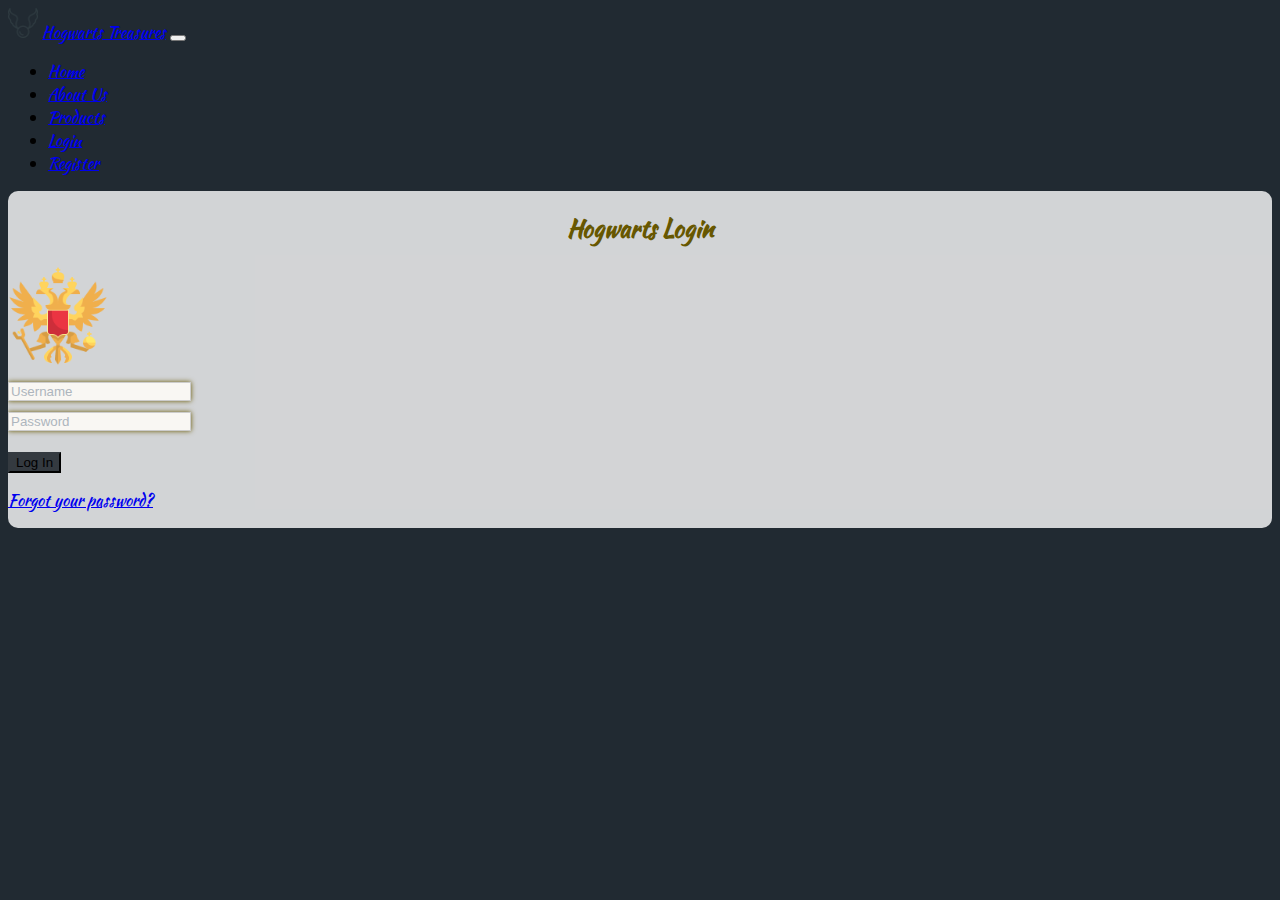
<file: login.html>
<!DOCTYPE html>
<html lang="en">

<head>
    <meta charset="UTF-8">
    <meta name="viewport" content="width=device-width, initial-scale=1.0">
    <title>Hogwarts Login</title>
    <link href="https://cdn.jsdelivr.net/npm/bootstrap@5.1.3/dist/css/bootstrap.min.css" rel="stylesheet"
        integrity="sha384-1BmE4kWBq78iYhFldvKuhfTAU6auU8tT94WrHftjDbrCEXSU1oBoqyl2QvZ6jIW3" crossorigin="anonymous">
    <link rel="stylesheet" href="styles/styles.css">
</head>

<body
    style="background-image: url('https://images.pexels.com/photos/11444086/pexels-photo-11444086.jpeg?auto=compress&cs=tinysrgb&w=1260&h=750&dpr=2');">

    <nav class="navbar navbar-expand-sm navbar-dark bg-dark sticky-top">
        <div class="container-fluid">
            <img id="logo" src="pictures/golden.png">
            <a href="#" class="navbar-brand">Hogwarts Treasures</a>
            <button class="navbar-toggler" data-bs-toggle="collapse" data-bs-target="#navbar1">
                <span class="navbar-toggler-icon"></span>
            </button>
            <div id="navbar1" class="collapse navbar-collapse justify-content-end">
                <ul class="navbar-nav">
                    <li class="nav-item">
                        <a href="index.html" class="nav-link">Home</a>
                    </li>
                    <li class="nav-item">
                        <a href="about-us.html" class="nav-link">About Us</a>
                    </li>
                    <li class="nav-item">
                        <a href="index.html#gallery" class="nav-link">Products</a>
                    </li>
                    <li class="nav-item">
                        <a href="login.html" class="nav-link">Login</a>
                    </li>
                    <li class="nav-item">
                        <a href="registration.html" class="nav-link">Register</a>
                    </li>
                </ul>
            </div>
        </div>
    </nav>

    <!-- Login Form -->

    <div class="row justify-content-center align-items-center min-vh-100">
        <div class="col-md-4">
            <div class="card shadow-lg">
                <div class="card-body text-center form-group position-relative">
                    <h2 class="mb-4">Hogwarts Login</h2>
                    <img src="pictures/crest.png" alt="Hogwarts Crest" class="mb-3" width="100">
                    <form>
                        <div class="form-group">
                            <input type="text" class="form-control" placeholder="Username" required>
                        </div>
                        <div class="form-group">
                            <input type="password" class="form-control" placeholder="Password" required>
                        </div>
                        <button type="submit" class="btn btn-primary btn-block">Log In</button>
                    </form>
                    <p class="mt-3"><a href="#" class="text-dark">Forgot your password?</a></p>
                </div>
            </div>
        </div>
    </div>

</body>

</html>
</file>
<file: styles/styles.css>
@import url('https://fonts.googleapis.com/css2?family=Indie+Flower&family=Kaushan+Script&display=swap');

body {
    background-color: #212a32;
    font-family: "Kaushan Script", cursive;
    font-weight: 400;
    font-style: normal;
}
.navbar-nav .nav-item {
    margin-right: 30px; 
}

#logo{
    height: 30px;
}
.container {
    margin-top: 50px;
    padding: 30px;
    background-color: #343a40; /* Dark container */
    border-radius: 10px;
    box-shadow: 0 4px 20px rgba(0, 0, 0, 0.5);
    max-width: 500px; /* Set max-width for the form */
}

h2 {
    color: #675700; /* Gold color for headings */
    text-align: center;
}

.form-label {
    color: #675700; /* Gold color for labels */
}

.btn-gold {
    background-color: #675700; /* Gold button color */
    border: none;
    color: #212529; /* Dark text for contrast */
}

.btn-gold:hover {
    background-color: #e0c15c; /* Slightly darker gold on hover */
}

input, select {
    background-color: #495057; /* Dark input fields */
    border: 1px solid #ced4da; /* Light border */
    color: #f8f9fa;
}

input::placeholder {
    color: #adb5bd; /* Light placeholder text */
}

.spinner-border {
    color: #212529; /* Dark color for spinner */
}

/* Additional styles for responsive design */
@media (max-width: 576px) {
    .container {
        padding: 20px;
    }
}



























.about-us {
    background-image: url('https://images.pexels.com/photos/28303226/pexels-photo-28303226/free-photo-of-wizarding-world-of-harry-potter-universal-studios.jpeg?auto=compress&cs=tinysrgb&w=1600&lazy=load');
    background-size: cover;
    background-position: center;
    color: white;
    padding: 250px 150px;
    text-shadow: 2px 2px 4px rgba(0, 0, 0, ); 
}

.about-us h1 {
    font-size: 3rem;
    margin-bottom: 10px;
    
}

.about-us p {
    font-size: 1.5rem;
}

.mission-image img {
    width: 90%;
    height: auto;
}

.mission-text, .story-text, .values-text {
    background-color: rgba(255, 255, 255, 0.9);
    margin-left: 0;
    margin-top: auto;
    margin-bottom: auto;
}

.mission-text h3, .story-text h3, .values-text h3 {
    color: #333;
    font-size: 2.5rem;
}

.meet-the-team {
    background-color: #f8f9fa;
    padding: 40px 0;
}

.meet-the-team h2 {
    margin-bottom: 30px;
    color: #333;
}

.carousel-inner {
    padding: 20px; 
}

.carousel-item-head-img {
    height: 200px; 
    width: 200px; 
    border-radius: 50%; 
    object-fit: cover; 
    margin-bottom: 10px;
}

.carousel-control-prev, .carousel-control-next {
    width: 5%; 
}
.carousel-item::before {
    position: absolute;
    top: 0;
    left: 0;
    right: 0;
    bottom: 0;
    background: rgba(0, 0, 0, 0.5); 
    z-index: 1; 
}
.carousel-control-prev, .carousel-control-next {
    top: 50%; 
    transform: translateY(-50%); 
    background-color: rgba(10, 9, 9, 0.5); 
    border-radius: 50%; 
    width: 40px; 
    height: 40px;
}

.carousel-control-prev:hover, .carousel-control-next:hover {
    background-color: #343a40; 
}


.thank-you {
    background-color: #0d6efd;
    color: white;
    padding: 60px 0;
    background-image: url('https://images.pexels.com/photos/3767825/pexels-photo-3767825.jpeg?auto=compress&cs=tinysrgb&w=1260&h=750&dpr=2');
}

.thank-you h2 {
    font-size: 2.5rem;
    margin-bottom: 10px;
}

.thank-you p {
    font-size: 1.2rem;
}

footer {
    background-color: #f8f9fa;
    padding: 20px 0;
}

footer p {
    margin: 0;
}

















.card {
    background-color: rgba(255, 255, 255, 0.8); 
    border-radius: 10px;
    position: relative;
    overflow: hidden;
}

.card:before {
    position: absolute;
    top: 0;
    left: 0;
    right: 0;
    bottom: 0;
    border-radius: 10px;
    box-shadow: 0 0 15px #675700, 0 0 30px #675700, 0 0 45px #675700; 
    z-index: 0;
}

.card-body {
    position: relative;
    z-index: 1; 
}

.registration-container {
    margin-top: 100px;
}

.form-control {
    background-color: #f9f7f3; 
    border: 1px solid #ccc; 
    box-shadow: 0 0 5px #675700; 
    margin-top: 10px;
}

.form-control:focus {
    border-color: #675700;
    box-shadow: 0 0 10px #e1d4ac; 
}

.btn-primary {
    margin-top: 20px;
    background-color: #343a40; 
    border-color: #56595c; 
}

.btn-primary:hover {
    background-color: #56595c; 
    border-color: #56595c; 
    box-shadow: 0 0 10px #675700; 
}












#top-div {
    background: url('https://images.pexels.com/photos/414171/pexels-photo-414171.jpeg?auto=compress&cs=tinysrgb&w=2520&h=1500&dpr=1');
    background-size: cover;
    color: white;
    padding: 150px 0;
    text-shadow: 2px 2px 4px rgba(0, 0, 0, 0.5); 
}

h1.display-4 {
    font-weight: bold;
    letter-spacing: 2px; 
    z-index: 2;
}

p.lead {
    font-size: 1.55rem;
    font-weight: 300; 
    text-shadow: 1px 1px 3px rgba(0, 0, 0, 0.5);
    z-index: 2;
}
.btn-primary {
    background-color: #343a40; 
    border-color: #343a40; 
}

.btn-primary:hover {
    background-color: #68727d; 
    border-color: #FDBD01;
    box-shadow: 0 0 10px #FDBD01; 
}

.landing-img {
    height: 700px; 
    object-fit: cover; 
}

#mySlider {
    height: 700px;
}


.card:hover {
    transform: scale(1.05); 
    box-shadow: 0 4px 15px rgba(0, 0, 0, 0.3); 

}

.card-img-top {
    height: 200px;
    object-fit: cover;
    
}

footer {
    background-color: #343a40;
    padding: 20px 0;
    text-shadow: 1px 1px 2px rgba(255, 255, 255, 0.5); 
}
</file>
